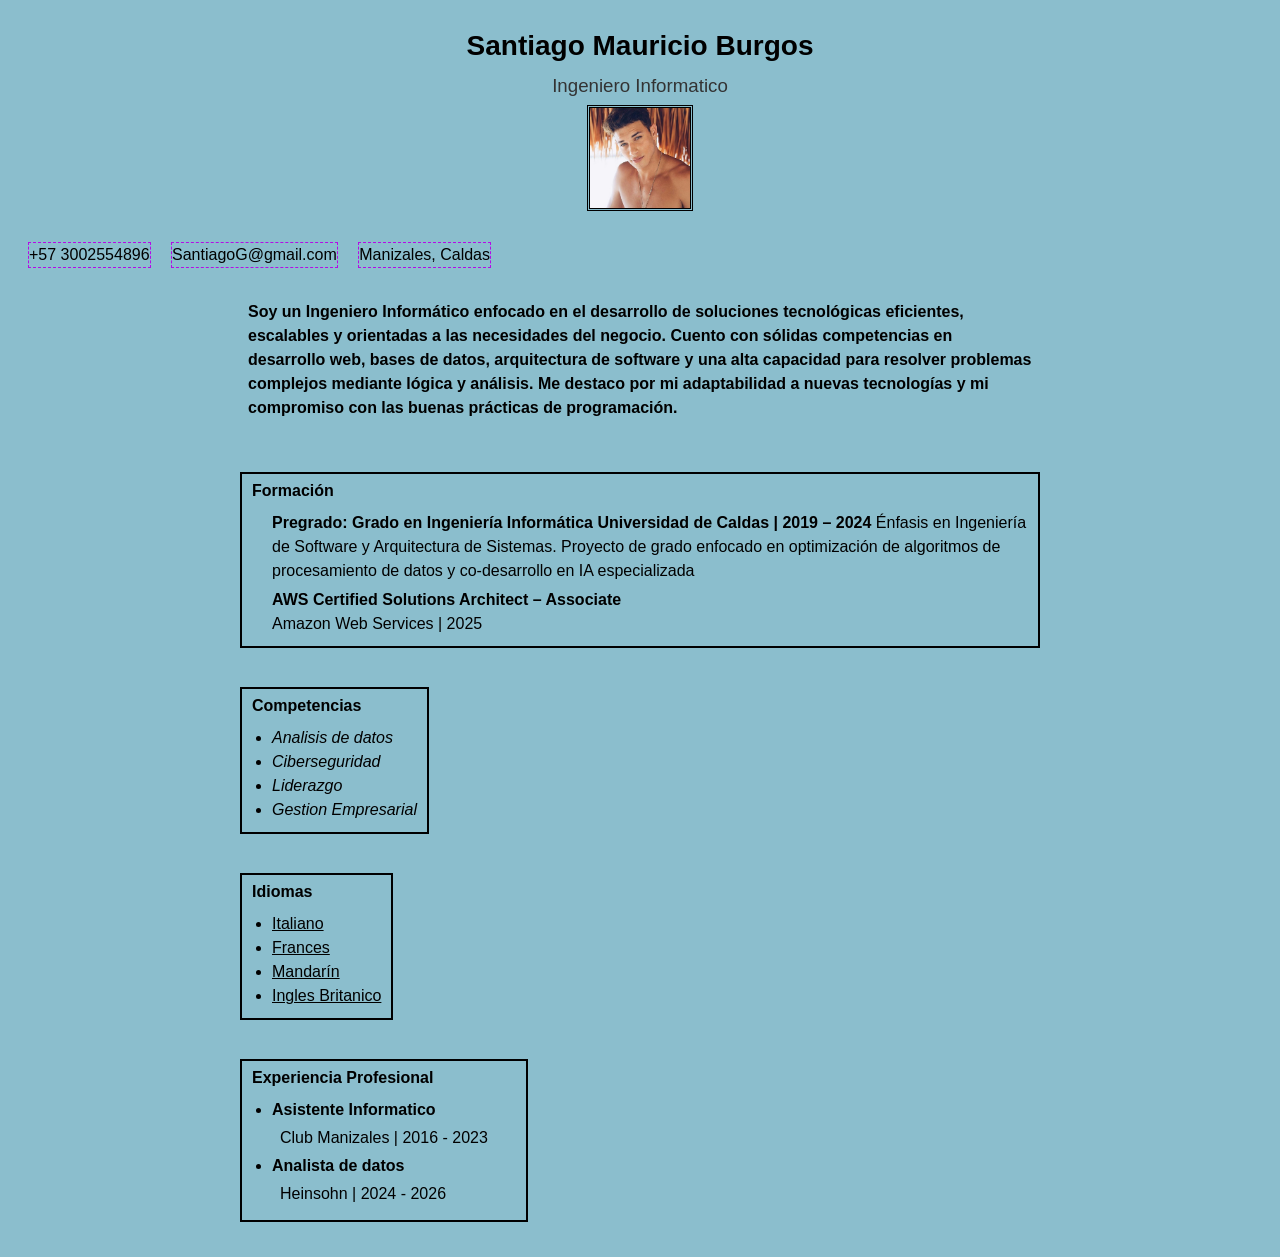
<file: Sesion2/index.html>
<!DOCTYPE html>
<html lang="es">

<head>
    <meta charset="UTF-8">
    <meta name="viewport" content="width=device-width, initial-scale=1.0">
    <title>Sesion 2</title>
    <link rel="stylesheet" href="./Styles/style.css">
</head>

<body style=" background-color: rgb(139, 190, 205);">

    <header>
        <center>
            <h1>Santiago Mauricio Burgos</h1>
            <h3>Ingeniero Informatico</h3>
            <img style="height: 100px;
            border-style: double;" src="img/man.jpg">
        </center>

    </header>
   
    
        <p class="parrafo-1">+57 3002554896</p>
        <p class="parrafo-1">SantiagoG@gmail.com</p>
        <p class="parrafo-1">Manizales, Caldas</p>
    
    <br>
    <br>
    <main>
        <article class="art">
            <p>Soy un Ingeniero Informático enfocado en el desarrollo de soluciones tecnológicas
                eficientes, escalables y orientadas a las necesidades del
                negocio. Cuento con sólidas competencias en desarrollo web, bases de datos, arquitectura de software
                y una alta capacidad para resolver problemas complejos mediante lógica y análisis.
                Me destaco por mi adaptabilidad a nuevas tecnologías y mi compromiso con las buenas
                prácticas de programación.</p>

        </article>
                
            <br><br>

        <section style="border: 2px solid black; padding: 5px 10px;
    display: inline-block;">
            <h4>Formación</h4>
            <ul>
                <span style="font-weight: bold;"> Pregrado: Grado en Ingeniería Informática Universidad de Caldas | 2019
                    – 2024 </span>

                Énfasis en Ingeniería de Software y Arquitectura de Sistemas.

                Proyecto de grado enfocado en optimización de algoritmos de procesamiento de datos y co-desarrollo en IA especializada

            </ul>
            <ul>
                <span style="font-weight: bold;">AWS Certified Solutions Architect – Associate </span>
                <br>
                Amazon Web Services | 2025
            </ul>
        </section>
        <br><br>

        <section style="border: 2px solid black; padding: 5px 10px;
    display: inline-block;">
            <h4>Competencias</h4>
            <ul>
                <li class="li-1">Analisis de datos</li>
                <li class="li-1">Ciberseguridad</li>
                <li class="li-1">Liderazgo</li>
                <li class="li-1">Gestion Empresarial</li>
            </ul>
        </section>
<br><br>

        <section style="border: 2px solid black; padding: 5px 10px;
    display: inline-block;">
            <h4>Idiomas</h4>
            <ul>
                <li class="li-4" >Italiano</li>
                <li class="li-4">Frances</li>
                <li class="li-4">Mandarín</li>
                <li class="li-4">Ingles Britanico</li>
            </ul>
        </section>

        <br><br>
        
        <section style="border: 2px solid black; padding: 5px 10px;
    display: inline-block;">
            <h4>Experiencia Profesional</h4>
            <ul>
                <span style="font-weight: bold;"><li>Asistente Informatico</li></span>
                <p>Club Manizales  | 2016 - 2023</p> 
                <P></P>
                 <span style="font-weight: bold;"><li>Analista de datos</li></span>
                <p>Heinsohn  | 2024 - 2026</p> 
              
            </ul>
        </section>

    

</main>
   
        
</body>
</html>
</file>
<file: Sesion2/Styles/style.css>
body {
    font-family: Arial, Helvetica, sans-serif;
    font-size: 16px;
    margin: 0;
    padding: 20px;
    line-height: 1.5;
}

header {
    margin-bottom: 20px;
}

header h1 {
    margin: 5px 0;
    font-size: 28px;
}

header h3 {
    margin: 5px 0;
    font-weight: normal;
    color: #333;
}

main {
    max-width: 800px;
    margin: 0 auto;
}

section {
    margin-bottom: 15px;
}

section h4 {
    margin-top: 0;
    margin-bottom: 8px;
}

ul {
    margin: 5px 0;
    padding-left: 20px;
}

p {
    color: black;
    display: inline-block;
    margin: 4px 8px;
}

.parrafo-1 {
    border: 1px dashed rgb(179, 12, 230);
    display: inline-block;
}
.art {
    font-weight: bold;
}

.li-1 {
    font-style: italic;;
}


.li-4 {
    text-decoration: underline;
}
</file>
